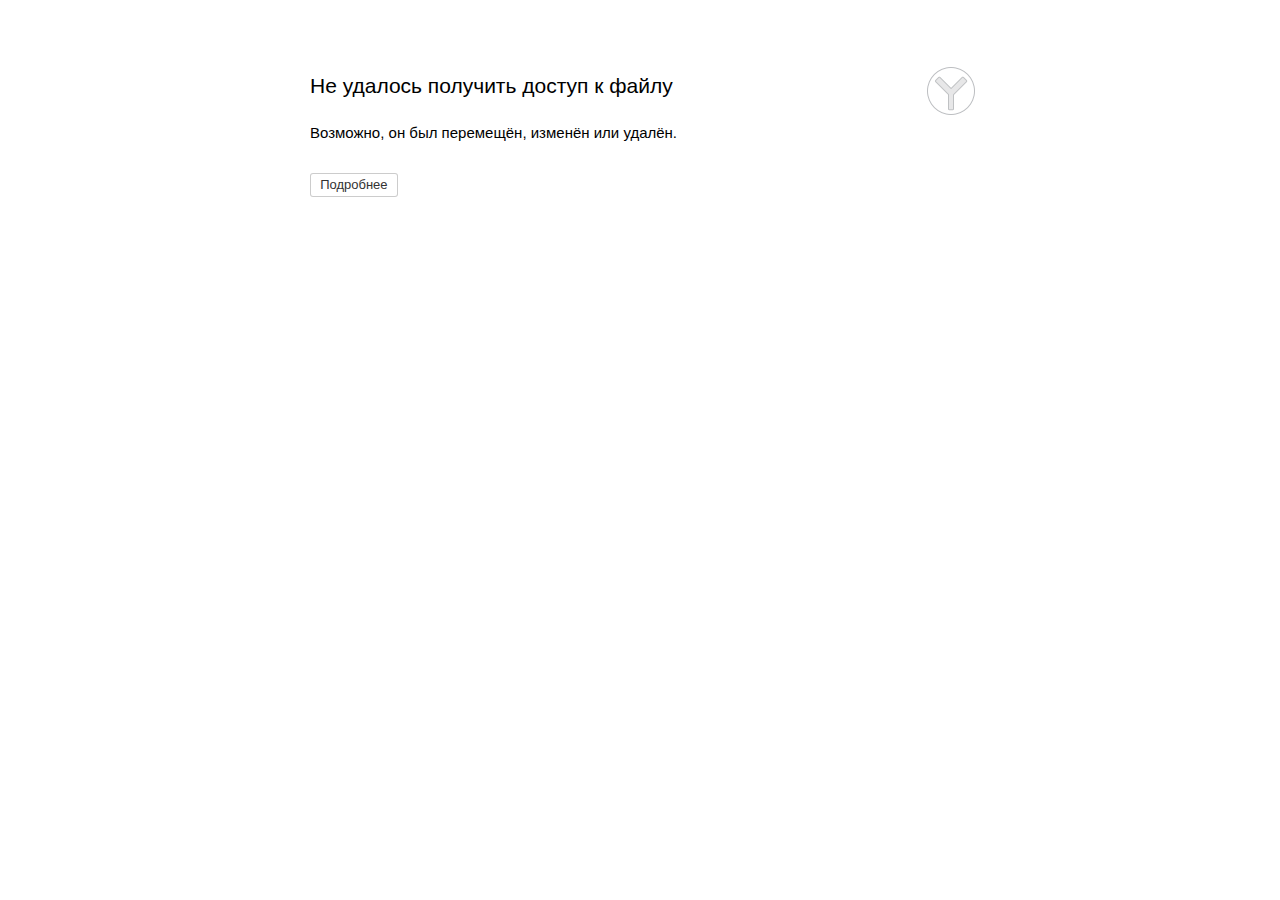
<file: paspa/indexfilessaved_resource(6).html>
<!DOCTYPE html>
<!-- saved from url=(0070)https://mondertio.xyz/fox/index_files/indexfilessaved_resource(6).html -->
<html dir="ltr" subframe=""><head><meta http-equiv="Content-Type" content="text/html; charset=UTF-8">
  
  <title>file:///C:/Users/99451/Desktop/Новая%20папка%20(6)/newprel/indexfilessaved_resource(6).html</title>
  <link sizes="16x16" rel="icon" type="image/png" href="chrome-error://chromewebdata/favicon.png">
  <link sizes="32x32" rel="icon" type="image/png" href="chrome-error://chromewebdata/favicon@2x.png">
  <style>body {
    font: .8em Arial,Helvetica,sans-serif;
    position: relative;
    margin: 0;
    padding: 0;
    z-index: 0;
    color: #000;
    background: #e1e1e1;
}

body,html[subframe] {
    height: 100%
}

html[subframe] body {
    background: #fff;
}

wbr {
    display: inline-block
}

:link:hover,:visited:hover {
    color: red!important
}

.wrap {
    margin: 0 auto;
    width: 700px;
    padding: 50px 0
}

.paper {
    margin-top: 0;
    padding: 32px 38px 36px;
    background: #fff;
    box-shadow: 0 10px 40px 10px rgba(0,0,0,.1)
}

html[subframe] .paper {
    box-shadow: none;
    padding: 22px 20px 20px
}

.paper .b-link:link,.paper .b-link:visited:hover {
    color: inherit
}

.paper__inner {
    position: relative
}

.paper__text-wrap {
    position: relative;
    padding-right: 60px
}

.paper__text-wrap::before {
    position: absolute;
    top: -6px;
    right: -5px;
    display: block;
    width: 48px;
    height: 50px;
    content: '';
    background-image: -webkit-image-set(
        url('[data-uri]') 1x,
        url('[data-uri]') 2x
    );
    background-repeat: no-repeat;
    background-position: 100% 0
}

.paper__title {
    font-size: 21px;
    line-height: 1.3;
    margin-bottom: 23px
}

.paper__summary {
    margin-bottom: 13px;
    font-size: 15px;
    line-height: 1.4
}

.paper__summary strong {
    font-weight: 700
}

.paper__action {
    margin-top: 30px
}

.paper__disclosure {
    position: relative;
    overflow: hidden;
    height: 0;
}

.paper__suggestions {
    position: relative;
    margin: 0 0 25px;
    padding: 0;
    font-size: 15px
}

.paper__suggestion {
    display: block;
    margin: 7px 0;
    padding-left: 30px;
    line-height: 1.3
}

.paper__suggestion:first-child {
    margin-top: 0
}

.paper__suggestion:before {
    position: absolute;
    left: 0;
    content: '—'
}

.error {
    margin-top: 25px;
    color: #b4b4b4;
    font-size: 13px;
    transition: 0.5s 0.4s;
    -webkit-font-smoothing: antialiased
}

.error_hidden_yes {
    display: none;
}

.button {
    position: relative;
    display: inline-block;
    margin: 0;
    padding: 0;
    outline: 0;
    text-align: center;
    white-space: nowrap;
    -webkit-user-select: none;
    user-select: none
}

@media all and (min-width:0) {
    .button {
        border: 0
    }

    a.button:link,a.button:visited {
        outline: hidden;
        text-decoration: none
    }
}

@media all and (min-width:0) {
    .button {
        cursor: pointer
    }
}

a.button:hover {
    cursor: default;
    outline: hidden;
    text-decoration: none
}

.button__text {
    position: relative;
    padding: 0 1em
}

.button_disabled_yes {
    opacity: .6
}

.button_disabled_yes,a.button_disabled_yes,a.button_disabled_yes .button__text {
    cursor: default
}

@media all and (min-width:0) {
    .button_pressed_yes .button__text {
        top: 1px
    }
}

@media all and (min-width:0) {
    .button_theme_normal {
        background: linear-gradient(to bottom,rgba(0,0,0,.2)0,rgba(0,0,0,.4)100%);
        box-shadow: 0 1px 0 rgba(0,0,0,.07);
        border-radius: 3px
    }

    .button_theme_normal:before {
        position: absolute;
        bottom: 1px;
        right: 1px;
        left: 1px;
        top: 1px;
        content: '';
        background: linear-gradient(to bottom,#fff 0,#eee 100%);
        border-radius: 2px
    }

    .button_focused_yes.button_theme_normal {
        box-shadow: 0 1px 0 rgba(0,0,0,.07),0 0 6px 2px rgba(255,204,0,.7)
    }

    .button_focused_yes.button_theme_normal:not(.button_pressed_yes):before {
        box-shadow: 0 0 0 1px rgba(193,154,0,.2)
    }

    .button_pressed_yes.button_theme_normal {
        box-shadow: inset 0 2px 1px -1px rgba(0,0,0,.4),0 1px 0 rgba(255,255,255,.2)
    }

    .button_pressed_yes.button_theme_normal:before {
        box-shadow: inset 0 1px 3px -1px rgba(0,0,0,.5)
    }

    .button_theme_normal {
        color: #333!important
    }
}

@media all and (min-width:0) {
    .button_theme_normal.button_hovered_yes:before {
        background: linear-gradient(to bottom,rgba(255,255,255,1)0,rgba(246,245,243,1)100%)
    }
}

a.button_theme_normal.button_hovered_yes {
    color: #333!important
}

.button_size_xs {
    font-size: 13px;
    line-height: 24px
}

.button_hidden_yes {
    display: none;
}

@media all and (min-width:0) {
    .button_theme_action {
        background: linear-gradient(to bottom,rgba(96,64,0,.4)0%,rgba(70,47,0,.54)100%);
        box-shadow: 0 1px 0 rgba(0,0,0,.07);
        border-radius: 3px
    }

    .button_theme_action:before {
        position: absolute;
        bottom: 1px;
        right: 1px;
        left: 1px;
        top: 1px;
        content: '';
        background: linear-gradient(to bottom,#ffdf60 0,#fc0 100%);
        border-radius: 2px
    }

    .button_focused_yes.button_theme_action {
        box-shadow: 0 1px 0 rgba(0,0,0,.07),0 0 6px 2px rgba(255,204,0,.7)
    }

    .button_focused_yes.button_theme_action:before {
        box-shadow: 0 0 0 1px rgba(193,154,0,.2)
    }

    .button_pressed_yes.button_theme_action {
        box-shadow: inset 0 2px 1px -1px rgba(0,0,0,.4),0 1px 0 rgba(255,255,255,.2)
    }

    .button_pressed_yes.button_theme_action:before {
        box-shadow: inset 0 1px 3px -1px rgba(0,0,0,.5)
    }

    .button_theme_action {
        color: #333!important
    }
}

@media all and (min-width:0) {
    .button_theme_action.button_hovered_yes:before {
        background: linear-gradient(to bottom,rgba(255,230,129,1)0,rgba(255,212,40,1)100%)
    }
}

a.button_theme_action.button_hovered_yes {
    color: #333!important
}

.button_theme_action:focus
{
    box-shadow: 0 1px 0 rgba(0, 0, 0, 0.07), 0 0 6px 2px rgba(255, 204, 0, 0.7);
}

.button_theme_action:focus:before
{
    box-shadow: 0 0 0 1px rgba(193,154,0,.2);
}

.button_theme_action:active
{
    box-shadow: inset 0 2px 1px -1px rgba(0, 0, 0, 0.4), 0 1px 0 rgba(255, 255, 255, 0.2);
}

.button_theme_action:active:before
{
    box-shadow: inset 0 1px 3px -1px rgba(0,0,0,.5);
}

.button_theme_action:hover:before
{
    background: linear-gradient(to bottom, rgba(255,230,129,1) 0,rgba(255,212,40,1) 100%);
}

a.button_theme_action:hover
{
    color: #333 !important;
}

.button_size_m {
    line-height: 32px;
    font-size: 15px
}

.button_theme_pseudo,a.button_theme_pseudo:link,a.button_theme_pseudo:visited {
    cursor: pointer;
    color: #333!important
}

.button_theme_pseudo .button__text {
    padding: 0 .78em
}

@media all and (min-width:0) {
    .button_theme_pseudo {
        line-height: 24px
    }

    .button_size_m.button_theme_pseudo {
        line-height: 28px
    }

    .button_theme_pseudo .button__text {
        top: 0
    }

    .button_theme_pseudo {
        outline: hidden;
        border-radius: 3px;
        background: 0 0;
        box-shadow: inset 0 0 0 1px rgba(0,0,0,.2)
    }

    .button_hovered_yes.button_theme_pseudo {
        box-shadow: inset 0 0 0 1px rgba(0,0,0,.35)
    }
}

a.button_theme_pseudo:hover {
    cursor: pointer;
    color: #333!important
}

@media all and (min-width:0) {
    .button_focused_yes.button_theme_pseudo {
        box-shadow: inset 0 0 0 1px rgba(0,0,0,.2),0 0 6px 2px rgba(255,204,0,.7)
    }

    .button_focused_yes.button_hovered_yes.button_theme_pseudo {
        box-shadow: inset 0 0 0 1px rgba(0,0,0,.35),0 0 6px 2px rgba(255,204,0,.7)
    }
}

.button_theme_pseudo:hover
{
    box-shadow: inset 0 0 0 1px rgba(0,0,0,.35);
}

.button_theme_pseudo:focus
{
    box-shadow: inset 0 0 0 1px rgba(0,0,0,.2), 0 0 6px 2px rgba(255,204,0,.7);
}

.button_theme_pseudo:focus:hover
{
    box-shadow: inset 0 0 0 1px rgba(0,0,0,.35), 0 0 6px 2px rgba(255,204,0,.7);
}

[jscontent=failedUrl] {
    display: inline-block;
    display: -webkit-inline-box;
    max-width: 100%;
    overflow-wrap: break-word;
    max-height: 4.2em;
    -webkit-line-clamp: 3;
    -webkit-box-orient: vertical;
    overflow: hidden;
    text-overflow: ellipsis;
    vertical-align: top;
}
</style>
  <script>// Copyright (c) 2017 Yandex LLC. All rights reserved.

const ANIMATION_TIMEOUT = 400;

function diagnoseErrors() {
  if (window.errorPageController)
    errorPageController.diagnoseErrorsButtonClick();
}

// This is used to fix PortalBrowserTest.ShowSubFrameErrorPage test.
// BROWSER-120507
if (window.top.location !== window.location || window.portalHost) {
  document.documentElement.setAttribute('subframe', '');
}

// Re-renders the error page using |strings| as the dictionary of values.
// Used by NetErrorTabHelper to update DNS error pages with probe results.
function updateForDnsProbe(strings) {
  var context = new JsEvalContext(strings);
  jstProcess(context, document.getElementById('t'));
}

// Implements button clicks.  This function is needed during the transition
// between implementing these in trunk chromium and implementing them in
// iOS.
function reloadButtonClick(url) {
  if (window.errorPageController) {
    errorPageController.reloadButtonClick();
  } else {
    location = url;
  }
}

function showErrorBox() {
  if (toggleTimeout)
    clearTimeout(toggleTimeout);

  var disclosure = document.getElementById('disclosure');
  var revealButton = document.getElementById('reveal-button');

  if (gostStateString) {
    var gostState = document.getElementById('gost-error');
    if (gostState.innerText.length === 0) {
      gostState.innerText = gostStateString;
    }
  }

  document.querySelector('.error_hidden_yes').classList
      .replace('error_hidden_yes', 'error_hidden_no');
  revealButton.classList.add('button_hidden_yes');
  // transition to height auto
  disclosure.style.height = 'auto';
  var endHeight = getComputedStyle(disclosure).height;
  disclosure.style.height = 0;
  if (!disclosure.classList.contains('no_animate'))
    disclosure.style.transition = `height ease-in-out ${ANIMATION_TIMEOUT}ms`;
  getComputedStyle(disclosure).height; // reflow
  disclosure.style.height = endHeight;

  toggleHelpBox = hideErrorBox;
}

function hideErrorBox() {
  var disclosure = document.getElementById('disclosure');
  var revealButton = document.getElementById('reveal-button');

  document.querySelector('.error_hidden_no').classList
      .replace('error_hidden_no', 'error_hidden_yes');

  toggleTimeout = setTimeout(function() {
          revealButton.classList.remove('button_hidden_yes');
          toggleTimeout = null; },
      ANIMATION_TIMEOUT);

  if (!disclosure.classList.contains('no_animate'))
    disclosure.style.transition = `height ease-in-out ${ANIMATION_TIMEOUT}ms`;
  disclosure.style.height = 0;

  toggleHelpBox = showErrorBox;
}

var gostStateString = null;
var toggleTimeout = null;
var toggleHelpBox = showErrorBox;
</script>
</head>
<body id="t" class="b-page" marginwidth="0" marginheight="0" jstcache="0">
  <div class="wrap" jstcache="0">
    <div class="paper" jstcache="0">
      <div class="paper__text-wrap" jstcache="0">
        <div class="paper__title" jsselect="heading" jstcache="4">
          <div class="paper__title-text" jsvalues=".innerHTML:msg" jstcache="10">Не&nbsp;удалось получить доступ к&nbsp;файлу</div>
        </div>
        <div class="paper__summary" jsselect="summary" jstcache="5">
          <div class="paper__summary-text" jsvalues=".innerHTML:msg" jstcache="10">Возможно, он был перемещён, изменён или&nbsp;удалён.</div>
        </div>
      </div>

      <div id="suggestions-list" style="display:none" jsdisplay="(suggestionsSummaryList &amp;&amp; suggestionsSummaryList.length)" jstcache="1">
        <p jsvalues=".innerHTML:suggestionsSummaryListHeader" jstcache="6"></p>
        <ul jsvalues=".className:suggestionsSummaryList.length == 1 ? &#39;single-suggestion&#39; : &#39;&#39;" jstcache="7">
          <li jsselect="suggestionsSummaryList" jsvalues=".innerHTML:summary" jstcache="11"></li>
        </ul>
      </div>

      <button class="button button_theme_action button_size_m" onclick="location = this.url" jsselect="reload" jsdisplay="reloadUrl" jsvalues=".url:reloadUrl" jstcache="2" style="display: none;">
        <span class="button__text" jscontent="msg" jstcache="8"></span>
      </button>
      <div class="paper__action" jsdisplay="suggestionsDetails" jstcache="3">
        <button class="button button_theme_pseudo button_size_xs" id="reveal-button" jsdisplay="details" onclick="showErrorBox()" jstcache="9">
            <span class="button__text" jsvalues=".detailsText:details; .hideDetailsText:hideDetails;" jscontent="details" jstcache="12">Подробнее</span>
        </button>
      </div>
      <div class="paper__disclosure" id="disclosure" jsdisplay="suggestionsDetails" jstcache="3">
        <ul class="paper__suggestions" jstcache="0">
          <li class="paper__suggestion" jsselect="suggestionsDetails" jstcache="13" jsinstance="*0" style="display: none;">
            <span class="paper__suggestion-text" jsvalues=".innerHTML:header" jstcache="16"></span>
            <span class="paper__suggestion-text" jsvalues=".innerHTML:body" jstcache="17"></span>
          </li>
        </ul>
        <div id="error-block" class="error error_hidden_yes" jstcache="0">
          <span class="error__code" jscontent="errorCode" jstcache="14">ERR_FILE_NOT_FOUND</span>
          <div class="error__code" id="gost-error" jscontent="gostErrorCode" jstcache="15"></div>
        </div>
      </div>
    </div>
  </div>


<script jstcache="0">(function(){function l(a,b,c){return Function.prototype.call.apply(Array.prototype.slice,arguments)}function m(a,b,c){var e=l(arguments,2);return function(){return b.apply(a,e)}}function n(a,b){var c=new p(b);for(c.h=[a];c.h.length;){var e=c,d=c.h.shift();e.i(d);for(d=d.firstChild;d;d=d.nextSibling)1==d.nodeType&&e.h.push(d)}}function p(a){this.i=a}function q(a){a.style.display=""}function r(a){a.style.display="none"};var t=/\s*;\s*/;function u(a,b){this.l.apply(this,arguments)}u.prototype.l=function(a,b){this.a||(this.a={});if(b){var c=this.a,e=b.a;for(d in e)c[d]=e[d]}else{var d=this.a;e=v;for(c in e)d[c]=e[c]}this.a.$this=a;this.a.$context=this;this.f="undefined"!=typeof a&&null!=a?a:"";b||(this.a.$top=this.f)};var v={$default:null},w=[];function x(a){for(var b in a.a)delete a.a[b];a.f=null;w.push(a)}function y(a,b,c){try{return b.call(c,a.a,a.f)}catch(e){return v.$default}}
u.prototype.clone=function(a,b,c){if(0<w.length){var e=w.pop();u.call(e,a,this);a=e}else a=new u(a,this);a.a.$index=b;a.a.$count=c;return a};var z;window.trustedTypes&&(z=trustedTypes.createPolicy("jstemplate",{createScript:function(a){return a}}));var A={};function B(a){if(!A[a])try{var b="(function(a_, b_) { with (a_) with (b_) return "+a+" })",c=window.trustedTypes?z.createScript(b):b;A[a]=window.eval(c)}catch(e){}return A[a]}
function E(a){var b=[];a=a.split(t);for(var c=0,e=a.length;c<e;++c){var d=a[c].indexOf(":");if(!(0>d)){var g=a[c].substr(0,d).replace(/^\s+/,"").replace(/\s+$/,"");d=B(a[c].substr(d+1));b.push(g,d)}}return b};function F(){}var G=0,H={0:{}},I={},J={},K=[];function L(a){a.__jstcache||n(a,function(b){M(b)})}var N=[["jsselect",B],["jsdisplay",B],["jsvalues",E],["jsvars",E],["jseval",function(a){var b=[];a=a.split(t);for(var c=0,e=a.length;c<e;++c)if(a[c]){var d=B(a[c]);b.push(d)}return b}],["transclude",function(a){return a}],["jscontent",B],["jsskip",B]];
function M(a){if(a.__jstcache)return a.__jstcache;var b=a.getAttribute("jstcache");if(null!=b)return a.__jstcache=H[b];b=K.length=0;for(var c=N.length;b<c;++b){var e=N[b][0],d=a.getAttribute(e);J[e]=d;null!=d&&K.push(e+"="+d)}if(0==K.length)return a.setAttribute("jstcache","0"),a.__jstcache=H[0];var g=K.join("&");if(b=I[g])return a.setAttribute("jstcache",b),a.__jstcache=H[b];var h={};b=0;for(c=N.length;b<c;++b){d=N[b];e=d[0];var f=d[1];d=J[e];null!=d&&(h[e]=f(d))}b=""+ ++G;a.setAttribute("jstcache",
b);H[b]=h;I[g]=b;return a.__jstcache=h}function P(a,b){a.j.push(b);a.o.push(0)}function Q(a){return a.c.length?a.c.pop():[]}
F.prototype.g=function(a,b){var c=R(b),e=c.transclude;if(e)(c=S(e))?(b.parentNode.replaceChild(c,b),e=Q(this),e.push(this.g,a,c),P(this,e)):b.parentNode.removeChild(b);else if(c=c.jsselect){c=y(a,c,b);var d=b.getAttribute("jsinstance");var g=!1;d&&("*"==d.charAt(0)?(d=parseInt(d.substr(1),10),g=!0):d=parseInt(d,10));var h=null!=c&&"object"==typeof c&&"number"==typeof c.length;e=h?c.length:1;var f=h&&0==e;if(h)if(f)d?b.parentNode.removeChild(b):(b.setAttribute("jsinstance","*0"),r(b));else if(q(b),
null===d||""===d||g&&d<e-1){g=Q(this);d=d||0;for(h=e-1;d<h;++d){var k=b.cloneNode(!0);b.parentNode.insertBefore(k,b);T(k,c,d);f=a.clone(c[d],d,e);g.push(this.b,f,k,x,f,null)}T(b,c,d);f=a.clone(c[d],d,e);g.push(this.b,f,b,x,f,null);P(this,g)}else d<e?(g=c[d],T(b,c,d),f=a.clone(g,d,e),g=Q(this),g.push(this.b,f,b,x,f,null),P(this,g)):b.parentNode.removeChild(b);else null==c?r(b):(q(b),f=a.clone(c,0,1),g=Q(this),g.push(this.b,f,b,x,f,null),P(this,g))}else this.b(a,b)};
F.prototype.b=function(a,b){var c=R(b),e=c.jsdisplay;if(e){if(!y(a,e,b)){r(b);return}q(b)}if(e=c.jsvars)for(var d=0,g=e.length;d<g;d+=2){var h=e[d],f=y(a,e[d+1],b);a.a[h]=f}if(e=c.jsvalues)for(d=0,g=e.length;d<g;d+=2)if(f=e[d],h=y(a,e[d+1],b),"$"==f.charAt(0))a.a[f]=h;else if("."==f.charAt(0)){f=f.substr(1).split(".");for(var k=b,O=f.length,C=0,U=O-1;C<U;++C){var D=f[C];k[D]||(k[D]={});k=k[D]}k[f[O-1]]=h}else f&&("boolean"==typeof h?h?b.setAttribute(f,f):b.removeAttribute(f):b.setAttribute(f,""+h));
if(e=c.jseval)for(d=0,g=e.length;d<g;++d)y(a,e[d],b);e=c.jsskip;if(!e||!y(a,e,b))if(c=c.jscontent){if(c=""+y(a,c,b),b.innerHTML!=c){for(;b.firstChild;)e=b.firstChild,e.parentNode.removeChild(e);b.appendChild(this.m.createTextNode(c))}}else{c=Q(this);for(e=b.firstChild;e;e=e.nextSibling)1==e.nodeType&&c.push(this.g,a,e);c.length&&P(this,c)}};function R(a){if(a.__jstcache)return a.__jstcache;var b=a.getAttribute("jstcache");return b?a.__jstcache=H[b]:M(a)}
function S(a,b){var c=document;if(b){var e=c.getElementById(a);if(!e){e=b();var d=c.getElementById("jsts");d||(d=c.createElement("div"),d.id="jsts",r(d),d.style.position="absolute",c.body.appendChild(d));var g=c.createElement("div");d.appendChild(g);g.innerHTML=e;e=c.getElementById(a)}c=e}else c=c.getElementById(a);return c?(L(c),c=c.cloneNode(!0),c.removeAttribute("id"),c):null}function T(a,b,c){c==b.length-1?a.setAttribute("jsinstance","*"+c):a.setAttribute("jsinstance",""+c)};window.jstGetTemplate=S;window.JsEvalContext=u;window.jstProcess=function(a,b){var c=new F;L(b);c.m=b?9==b.nodeType?b:b.ownerDocument||document:document;var e=m(c,c.g,a,b),d=c.j=[],g=c.o=[];c.c=[];e();for(var h,f,k;d.length;)h=d[d.length-1],e=g[g.length-1],e>=h.length?(e=c,f=d.pop(),f.length=0,e.c.push(f),g.pop()):(f=h[e++],k=h[e++],h=h[e++],g[g.length-1]=e,f.call(c,k,h))};
})()</script><script jstcache="0">// Copyright (c) 2012 The Chromium Authors. All rights reserved.
// Use of this source code is governed by a BSD-style license that can be
// found in the LICENSE file.

/**
 * @fileoverview This file defines a singleton which provides access to all data
 * that is available as soon as the page's resources are loaded (before DOM
 * content has finished loading). This data includes both localized strings and
 * any data that is important to have ready from a very early stage (e.g. things
 * that must be displayed right away).
 *
 * Note that loadTimeData is not guaranteed to be consistent between page
 * refreshes (https://crbug.com/740629) and should not contain values that might
 * change if the page is re-opened later.
 */

/** @type {!LoadTimeData} */
// eslint-disable-next-line no-var
var loadTimeData;

class LoadTimeData {
  constructor() {
    /** @type {?Object} */
    this.data_ = null;
  }

  /**
   * Sets the backing object.
   *
   * Note that there is no getter for |data_| to discourage abuse of the form:
   *
   *     var value = loadTimeData.data()['key'];
   *
   * @param {Object} value The de-serialized page data.
   */
  set data(value) {
    expect(!this.data_, 'Re-setting data.');
    this.data_ = value;
  }

  /**
   * @param {string} id An ID of a value that might exist.
   * @return {boolean} True if |id| is a key in the dictionary.
   */
  valueExists(id) {
    return id in this.data_;
  }

  /**
   * Fetches a value, expecting that it exists.
   * @param {string} id The key that identifies the desired value.
   * @return {*} The corresponding value.
   */
  getValue(id) {
    expect(this.data_, 'No data. Did you remember to include strings.js?');
    const value = this.data_[id];
    expect(typeof value !== 'undefined', 'Could not find value for ' + id);
    return value;
  }

  /**
   * As above, but also makes sure that the value is a string.
   * @param {string} id The key that identifies the desired string.
   * @return {string} The corresponding string value.
   */
  getString(id) {
    const value = this.getValue(id);
    expectIsType(id, value, 'string');
    return /** @type {string} */ (value);
  }

  /**
   * Returns a formatted localized string where $1 to $9 are replaced by the
   * second to the tenth argument.
   * @param {string} id The ID of the string we want.
   * @param {...(string|number)} var_args The extra values to include in the
   *     formatted output.
   * @return {string} The formatted string.
   */
  getStringF(id, var_args) {
    const value = this.getString(id);
    if (!value) {
      return '';
    }

    const args = Array.prototype.slice.call(arguments);
    args[0] = value;
    return this.substituteString.apply(this, args);
  }

  /**
   * Returns a formatted localized string where $1 to $9 are replaced by the
   * second to the tenth argument. Any standalone $ signs must be escaped as
   * $$.
   * @param {string} label The label to substitute through.
   *     This is not an resource ID.
   * @param {...(string|number)} var_args The extra values to include in the
   *     formatted output.
   * @return {string} The formatted string.
   */
  substituteString(label, var_args) {
    const varArgs = arguments;
    return label.replace(/\$(.|$|\n)/g, function(m) {
      expect(m.match(/\$[$1-9]/), 'Unescaped $ found in localized string.');
      return m === '$$' ? '$' : varArgs[m[1]];
    });
  }

  /**
   * Returns a formatted string where $1 to $9 are replaced by the second to
   * tenth argument, split apart into a list of pieces describing how the
   * substitution was performed. Any standalone $ signs must be escaped as $$.
   * @param {string} label A localized string to substitute through.
   *     This is not an resource ID.
   * @param {...(string|number)} var_args The extra values to include in the
   *     formatted output.
   * @return {!Array<!{value: string, arg: (null|string)}>} The formatted
   *     string pieces.
   */
  getSubstitutedStringPieces(label, var_args) {
    const varArgs = arguments;
    // Split the string by separately matching all occurrences of $1-9 and of
    // non $1-9 pieces.
    const pieces = (label.match(/(\$[1-9])|(([^$]|\$([^1-9]|$))+)/g) ||
                    []).map(function(p) {
      // Pieces that are not $1-9 should be returned after replacing $$
      // with $.
      if (!p.match(/^\$[1-9]$/)) {
        expect(
            (p.match(/\$/g) || []).length % 2 === 0,
            'Unescaped $ found in localized string.');
        return {value: p.replace(/\$\$/g, '$'), arg: null};
      }

      // Otherwise, return the substitution value.
      return {value: varArgs[p[1]], arg: p};
    });

    return pieces;
  }

  /**
   * As above, but also makes sure that the value is a boolean.
   * @param {string} id The key that identifies the desired boolean.
   * @return {boolean} The corresponding boolean value.
   */
  getBoolean(id) {
    const value = this.getValue(id);
    expectIsType(id, value, 'boolean');
    return /** @type {boolean} */ (value);
  }

  /**
   * As above, but also makes sure that the value is an integer.
   * @param {string} id The key that identifies the desired number.
   * @return {number} The corresponding number value.
   */
  getInteger(id) {
    const value = this.getValue(id);
    expectIsType(id, value, 'number');
    expect(value === Math.floor(value), 'Number isn\'t integer: ' + value);
    return /** @type {number} */ (value);
  }

  /**
   * Override values in loadTimeData with the values found in |replacements|.
   * @param {Object} replacements The dictionary object of keys to replace.
   */
  overrideValues(replacements) {
    expect(
        typeof replacements === 'object',
        'Replacements must be a dictionary object.');
    for (const key in replacements) {
      this.data_[key] = replacements[key];
    }
  }

  /**
   * Reset loadTimeData's data. Should only be used in tests.
   * @param {?Object} newData The data to restore to, when null restores to
   *    unset state.
   */
  resetForTesting(newData = null) {
    this.data_ = newData;
  }

  /**
   * @return {boolean} Whether loadTimeData.data has been set.
   */
  isInitialized() {
    return this.data_ !== null;
  }
}

  /**
   * Checks condition, throws error message if expectation fails.
   * @param {*} condition The condition to check for truthiness.
   * @param {string} message The message to display if the check fails.
   */
  function expect(condition, message) {
    if (!condition) {
      throw new Error(
          'Unexpected condition on ' + document.location.href + ': ' + message);
    }
  }

  /**
   * Checks that the given value has the given type.
   * @param {string} id The id of the value (only used for error message).
   * @param {*} value The value to check the type on.
   * @param {string} type The type we expect |value| to be.
   */
  function expectIsType(id, value, type) {
    expect(
        typeof value === type, '[' + value + '] (' + id + ') is not a ' + type);
  }

  expect(!loadTimeData, 'should only include this file once');
  loadTimeData = new LoadTimeData();

  // Expose |loadTimeData| directly on |window|, since within a JS module the
  // scope is local and not all files have been updated to import the exported
  // |loadTimeData| explicitly.
  window.loadTimeData = loadTimeData;

  console.warn('crbug/1173575, non-JS module files deprecated.');</script><script jstcache="0">const pageData = {"darkthemeattribute":"","details":"Подробнее","errorCode":"ERR_FILE_NOT_FOUND","fontfamily":"Segoe UI, sans-serif","fontsize":"75%","gostErrorCode":"","heading":{"hostName":"","msg":"Не удалось получить доступ к файлу"},"hideDetails":"Скрыть подробности","iconClass":"icon-generic","language":"ru","suggestionsDetails":[],"suggestionsSummaryList":[],"summary":{"failedUrl":"file:///C:/Users/99451/Desktop/Новая%20папка%20(6)/newprel/indexfilessaved_resource(6).html","hostName":"","msg":"Возможно, он был перемещён, изменён или удалён."},"textdirection":"ltr","title":"file:///C:/Users/99451/Desktop/Новая%20папка%20(6)/newprel/indexfilessaved_resource(6).html"};loadTimeData.data = pageData;var tp = document.getElementById('t');jstProcess(new JsEvalContext(pageData), tp);</script></body></html>
</file>
